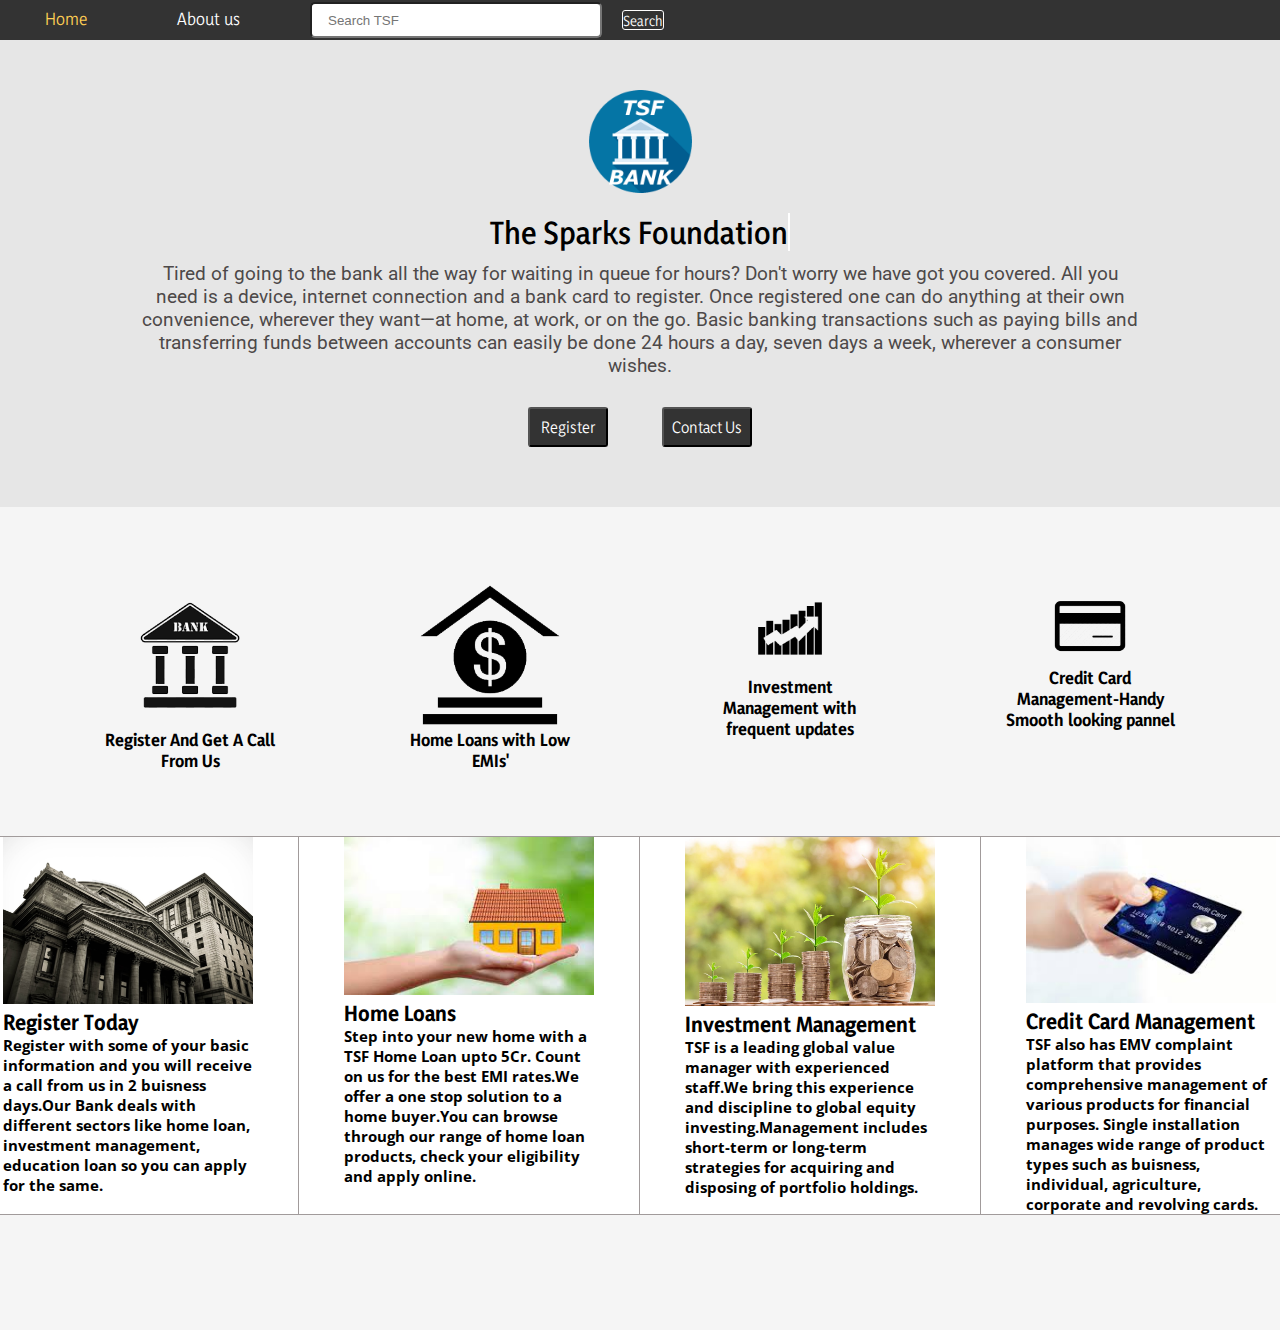
<file: Basic Banking System/index.html>
<!DOCTYPE html>
<html lang="en">

<head>
    <meta charset="UTF-8">
    <meta http-equiv="X-UA-Compatible" content="IE=edge">
    <meta name="viewport" content="width=device-width, initial-scale=1.0">

    <link rel="stylesheet" type="text/css" href="engine1/style.css" />
    <link rel="icon" href="img/AccountMng.png">
    <link rel="stylesheet" href="css/textanimation.css">
    <script type="text/javascript" src="engine1/jquery.js"></script>

    <title>The Sparks Foundation Bank</title>
    <link rel="stylesheet" href="css/style.css">
</head>

<body>

    <header>
        <div class="navbar">
            <nav>
                
                <ul>
                    <li><a href="index.html" style="color: rgb(255,207, 84);"> Home </a></li>
                    
                    <li><a href="Aboutus.html"> About us </a></li>
                </ul>
                <div class="search1">
                    <input class="searchbar1" type="text" placeholder="Search TSF" id="">
                    <button class="btn1">Search</button>

                </div>
        </div>

        </nav>
    </header>
    <main>

        </div>
        </div>
        <div class="mainstart">
            <div class="forcenter">
                <div class="tsflogo">
                    <img src="img/icon.png" width="185px" style="margin-top: -50px;" alt="">

                </div>
            </div>
            <div class="static-container8">
                <div class="static8">
                    <h1>
                        <a href="" style="margin-top: -60px;" class="typewrite" data-="#" 
                            data-type='[ "The Sparks Foundation Bank"]'>
                            
                        </a>
                    </h1>
                </div>
                <div class="forpara">
                    <p style="font-family: -apple-system,BlinkMacSystemFont,Segoe UI,Roboto,Helvetica Neue,Arial,Noto Sans,Liberation Sans,sans-serif,Apple Color Emoji,Segoe UI Emoji,Segoe UI Symbol,Noto Color Emoji; font-size: 19px; color: rgb(77, 73, 73); position: relative;
      top: -90px; width: 1000px; ">Tired of going to the bank all the way for waiting in queue for hours? Don't worry
                        we have got you covered. All you need is a device, internet connection and a bank card to
                        register. Once registered one can do anything at their own convenience, wherever they want—at
                        home, at work, or on the go. Basic banking transactions such as paying bills and transferring
                        funds between accounts can easily be done 24 hours a day, seven days a week, wherever a consumer
                        wishes. </p>
                </div>
                <div class="btn8">
                    <button class="register8">Register</button>
                    <button class="contactus" style="margin-left: 50px;">Contact Us</button>
                </div>
            </div>
        </div>
        <div class="blogcontainer" style="margin-top: 78px;">
            <div class="acct">
                <img src="img/AccountMng.png" width="140px" alt="">
                <h4>Register And Get A Call From Us</h4>
            </div>
            <div class="acct">
                <img src="img/home.png" width="140px" alt="">
                <h4>Home Loans with Low EMIs'</h4>
            </div>
            <div class="acct">
                <img src="img/Investment1.png" width="140px" alt="">
                <h4>Investment Management with frequent updates</h4>
            </div>
            <div class="acct">
                <img src="img/credit.png" width="140px" alt="">
                <h4>Credit Card Management-Handy Smooth looking pannel</h4>
            </div>
        </div>
        <div class="infocontainer">
            <div class="acct1">
                <img src="img/bankimg.jpg" width="250px" alt="">
                <h4>Register Today <p class="par">Register with some of your basic information and you will receive a
                        call from us in 2 buisness days.Our Bank deals with different sectors like home loan, investment
                        management, education loan so you can apply for the same.</p>
                </h4>
            </div>
            <div class="acct1">
                <img src="img/homeloanimg.jpg" width="250px" alt="">
                <h4>Home Loans <p class="par">Step into your new home with a TSF Home Loan upto 5Cr. Count on us for the
                        best EMI rates.We offer a one stop solution to a home buyer.You can browse through our range of
                        home loan products, check your eligibility and apply online.</p>
                </h4>
            </div>
            <div class="acct1">
                <img src="img/investmentimg.jpg" width="250px" alt="">
                <h4>Investment Management <p class="par">TSF is a leading global value manager with experienced staff.We
                        bring this experience and discipline to global equity investing.Management includes short-term
                        or long-term strategies for acquiring and disposing of portfolio holdings.</p>
                </h4>
            </div>
            <div class="acct1">
                <img src="img/creditimg.jpg" width="250px" alt="">
                <h4>Credit Card Management <p class="par">TSF also has EMV complaint platform that provides
                        comprehensive management of various products for financial purposes. Single installation manages
                        wide range of product types such as buisness, individual, agriculture, corporate and revolving
                        cards.</p>
                </h4>
            </div>
        </div>
        
        
    </main>
   
    <script src="javascript/textanim.js"></script>
</body>

</html>
</file>
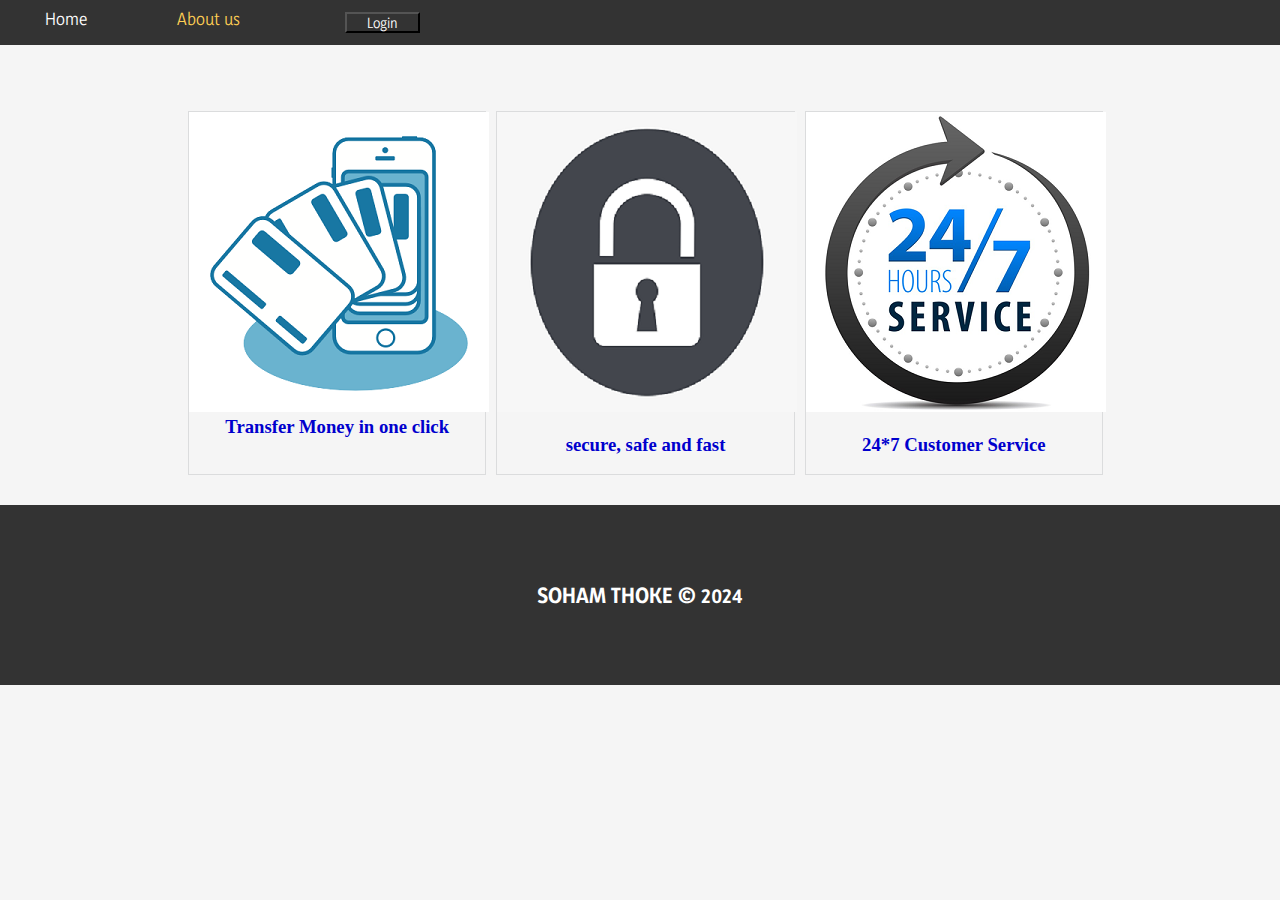
<file: Basic Banking System/Aboutus.html>
<!doctype html>
<html lang="en">

<head>
  <!-- Required meta tags -->
  <meta charset="utf-8">
  <meta name="viewport" content="width=device-width, initial-scale=1">

  <!-- Bootstrap CSS -->
  <link href="https://cdn.jsdelivr.net/npm/bootstrap@5.0.2/dist/css/bootstrap.min.css" rel="stylesheet"
    integrity="sha384-EVSTQN3/azprG1Anm3QDgpJLIm9Nao0Yz1ztcQTwFspd3yD65VohhpuuCOmLASjC" crossorigin="anonymous">

  <title>All Customers</title>
  <link rel="stylesheet" href="css/style.css">
  <link rel="icon" href="img/AccountMng.png">
  <style>
    .span {
      margin-left: 250px;
    }

    .borderp-2 {
      width: 32%;
      float: right;
      text-align: center;
      border: 1px solid rgb(219, 220, 221);
      position: relative;

    }

    .borderp-2:hover {
      opacity: 0.8;
    }
  </style>

</head>

<body style="background-color: whitesmoke;">
  <header class="header2">
    <div class="navbar2">
      <nav class="nav2" style="height: 45px;">
        

        <ul>
          <li><a href="index.html"> Home </a></li>
          
          <li><a href="Aboutus.html" style="color:rgb(255,207, 84)"> About us </a></li>
        </ul>
        <div class="button">
          <button class="login">Login</button>
        </div>
        

    </div>

    </nav>
  </header>
  <br><br>

  <!-- main Section -->
  <div class="abtcontainer" style="display: flex; justify-content: center;">
    <div class="container">
      <div class="borderp-2">
        <img src="img/footer1.jfif" alt="customer service">
        <br><br>
        <h3 style="color: mediumblue;">24*7 Customer Service</h3>
        <br>
      </div>



      <div class="borderp-2" style="margin-left:10px;margin-right:10px;">
        <img src="img/footer2.png" alt="safe transaction">
        <br><br>
        <h3 style="color: mediumblue;">secure, safe and fast</h3>
        <br>
      </div>
      <div class="borderp-2">
        <img src="img/footer4.png" alt="one click transaction">
        <h3 style="color: mediumblue;">Transfer Money in one click</h3>
        <br><br>
      </div>
    </div>
  </div>

  <footer class="footer1">
    <div class="container">
      <div class="flex-all-center">
        <h3 class="me">SOHAM THOKE © 2024</h3>
      </div>
    </div>
  </footer>

</body>

</html>
</file>
<file: Basic Banking System/engine1/style.css>
/*
 *	generated by WOW Slider 9.0
 *	template Numeric
 */

#wowslider-container1 { 
	display: table;
	zoom: 1; 
	position: relative;
	width: 100%;
	max-width: 100%;
	max-height:1080px;
	margin:5px auto 5px;
	z-index:90;
	text-align:left; /* reset align=center */
	font-size: 10px;
	text-shadow: none; /* fix some user styles */

	/* reset box-sizing (to boostrap friendly) */
	-webkit-box-sizing: content-box;
	-moz-box-sizing: content-box;
	box-sizing: content-box; 
}
* html #wowslider-container1{ width:1920px }
#wowslider-container1 .ws_images ul{
	position:relative;
	width: 10000%; 
	height:100%;
	left:0;
	list-style:none;
	margin:0;
	padding:0;
	border-spacing:0;
	overflow: visible;
	/*table-layout:fixed;*/
}
#wowslider-container1 .ws_images ul li{
	position: relative;
	width:1%;
	height:100%;
	line-height:0; /*opera*/
	overflow: hidden;
	float:left;
	/*font-size:0;*/
	padding:0 0 0 0 !important;
	margin:0 0 0 0 !important;
}

#wowslider-container1 .ws_images{
	position: relative;
	left:0;
	top:0;
	height:100%;
	max-height:1080px;
	max-width: 100%;
	vertical-align: top;
	border:none;
	overflow: hidden;
}
#wowslider-container1 .ws_images ul a{
	width:100%;
	height:100%;
	max-height:1080px;
	display:block;
	color:transparent;
}
#wowslider-container1 img{
	max-width: none !important;
}
#wowslider-container1 .ws_images .ws_list img,
#wowslider-container1 .ws_images > div > img{
	width:100%;
	border:none 0;
	max-width: none;
	padding:0;
	margin:0;
}
#wowslider-container1 .ws_images > div > img {
	max-height:1080px;
}

#wowslider-container1 .ws_images iframe {
	position: absolute;
	z-index: -1;
}

#wowslider-container1 .ws-title > div {
	display: inline-block !important;
}

#wowslider-container1 a{ 
	text-decoration: none; 
	outline: none; 
	border: none; 
}

#wowslider-container1  .ws_bullets { 
	float: left;
	position:absolute;
	z-index:70;
}
#wowslider-container1  .ws_bullets div{
	position:relative;
	float:left;
	font-size: 0px;
}
/* compatibility with Joomla styles */
#wowslider-container1  .ws_bullets a {
	line-height: 0;
}

#wowslider-container1  .ws_script{
	display:none;
}
#wowslider-container1 sound, 
#wowslider-container1 object{
	position:absolute;
}

/* prevent some of users reset styles */
#wowslider-container1 .ws_effect {
	position: static;
	width: 100%;
	height: 100%;
}

#wowslider-container1 .ws_photoItem {
	border: 2em solid #fff;
	margin-left: -2em;
	margin-top: -2em;
}
#wowslider-container1 .ws_cube_side {
	background: #A6A5A9;
}


#wowslider-container1.ws_gestures {
	cursor: -webkit-grab;
	cursor: -moz-grab;
	cursor: url("[data-uri]"), move;
}
#wowslider-container1.ws_gestures.ws_grabbing {
	cursor: -webkit-grabbing;
	cursor: -moz-grabbing;
	cursor: url("[data-uri]"), move;
}

/* hide controls when video start play */
#wowslider-container1.ws_video_playing .ws_bullets,
#wowslider-container1.ws_video_playing .ws_fullscreen,
#wowslider-container1.ws_video_playing .ws_next,
#wowslider-container1.ws_video_playing .ws_prev {
	display: none;
}


/* youtube/vimeo buttons */
#wowslider-container1 .ws_video_btn {
	position: absolute;
	display: none;
	cursor: pointer;
	top: 0;
	left: 0;
	width: 100%;
	height: 100%;
	z-index: 55;
}
#wowslider-container1 .ws_video_btn.ws_youtube,
#wowslider-container1 .ws_video_btn.ws_vimeo {
	display: block;
}
#wowslider-container1 .ws_video_btn div {
	position: absolute;
	background-image: url(./playvideo.png);
	background-size: 200%;
	top: 50%;
	left: 50%;
	width: 7em;
	height: 5em;
	margin-left: -3.5em;
	margin-top: -2.5em;
}
#wowslider-container1 .ws_video_btn.ws_youtube div {
	background-position: 0 0;
}
#wowslider-container1 .ws_video_btn.ws_youtube:hover div {
	background-position: 100% 0;
}
#wowslider-container1 .ws_video_btn.ws_vimeo div {
	background-position: 0 100%;
}
#wowslider-container1 .ws_video_btn.ws_vimeo:hover div {
	background-position: 100% 100%;
}

#wowslider-container1 .ws_playpause.ws_hide {
	display: none !important;
}

#wowslider-container1  .ws_bullets { 
	padding: 10px; 
}
#wowslider-container1 .ws_bullets a { 
	font:14px/32px Arial,Helvetica,sans-serif; 
	color:#3D3D3D;
	text-align:center;
	margin-left:-3px;
	width:32px;
	height:32px;
	background: url(./bullet.png) left top;
	float: left; 
	position:relative;
}
#wowslider-container1 .ws_bullets a.ws_selbull, #wowslider-container1 .ws_bullets a:hover{
	background-position: right top;
}
#wowslider-container1 a.ws_next, #wowslider-container1 a.ws_prev {
	background-size: 200%;

	position:absolute;
	top:50%;
	margin-top:-2.1em;
	z-index:60;
	height: 4.3em;
	width: 2.9em;
	background-image: url(./arrows.png);
}
#wowslider-container1 a.ws_next{
	background-position: 100% 0;
	right:0;
}
#wowslider-container1 a.ws_prev {
	left:0;
	background-position: 0 0; 
}
#wowslider-container1 a.ws_next:hover{
	background-position: 100% 100%;
}
#wowslider-container1 a.ws_prev:hover {
	background-position: 0 100%; 
}

/*playpause*/
#wowslider-container1 .ws_playpause {
    width: 2.8em;
    height: 4.3em;
    position: absolute;
    top: 50%;
    left: 50%;
    margin-left: -1.4em;
    margin-top: -2.1em;
    z-index: 59;
	background-size: 100%;
}

#wowslider-container1 .ws_pause {
    background-image: url(./pause.png);
}

#wowslider-container1 .ws_play {
    background-image: url(./play.png);
}

#wowslider-container1 .ws_pause:hover, #wowslider-container1 .ws_play:hover {
    background-position: 100% 100% !important;
}/* bottom center */
#wowslider-container1  .ws_bullets {
    bottom: 0px;
	left:50%;
}
#wowslider-container1  .ws_bullets div{
	left:-50%;
}
#wowslider-container1 .ws-title{
	position: absolute;
    font: 2em Arial, Helvetica, sans-serif;
	bottom:7%;
	left: 0;
	margin-right:0.5em;
	z-index: 50;
	color: #3D3D3D;
	text-transform:uppercase;
}
#wowslider-container1 .ws-title div,#wowslider-container1 .ws-title span{
	display:inline-block;
	padding:0.5em;
	background:#fff;
	-moz-border-radius:0 0.25em 0.25em 0;
	border-radius:0 0.25em 0.25em 0; 
	opacity:0.8;
	filter:progid:DXImageTransform.Microsoft.Alpha(opacity=80);	
}
#wowslider-container1 .ws-title div{
	display:block;
	margin-top:1em;
	font-size: 0.666em;
	text-transform:none;
	padding:0.8em;
}#wowslider-container1 .ws_images > ul{
	animation: wsBasic 12s infinite;
	-moz-animation: wsBasic 12s infinite;
	-webkit-animation: wsBasic 12s infinite;
}
@keyframes wsBasic{0%{left:-0%} 16.67%{left:-0%} 33.33%{left:-100%} 50%{left:-100%} 66.67%{left:-200%} 83.33%{left:-200%} }
@-moz-keyframes wsBasic{0%{left:-0%} 16.67%{left:-0%} 33.33%{left:-100%} 50%{left:-100%} 66.67%{left:-200%} 83.33%{left:-200%} }
@-webkit-keyframes wsBasic{0%{left:-0%} 16.67%{left:-0%} 33.33%{left:-100%} 50%{left:-100%} 66.67%{left:-200%} 83.33%{left:-200%} }

#wowslider-container1  .ws_shadow{
	background-image: url(./bg.png);
	background-size:100%;
	position:absolute;
	z-index: -1;
	left:-0.26%;
	top:-0.46%;
	width:100.52%;
	height:100.93%;
}
* html #wowslider-container1 .ws_shadow{/*ie6*/
	background:none;
	filter:progid:DXImageTransform.Microsoft.AlphaImageLoader( src='engine1/bg.png', sizingMethod='scale');
}
*+html #wowslider-container1 .ws_shadow{/*ie7*/
	background:none;
	filter:progid:DXImageTransform.Microsoft.AlphaImageLoader( src='engine1/bg.png', sizingMethod='scale');
}
#wowslider-container1 .ws_bullets  a img{
	text-indent:0;
	display:block;
	bottom:25px;
	left:-43px;
	visibility:hidden;
	position:absolute;
    -moz-box-shadow: 0 0 5px #3D3D3D;
    box-shadow: 0 0 5px #3D3D3D;
    border: 5px solid #ffffff;
	max-width:none;
}
#wowslider-container1 .ws_bullets a:hover img{
	visibility:visible;
}

#wowslider-container1 .ws_bulframe div div{
	height:48px;
	overflow:visible;
	position:relative;
}
#wowslider-container1 .ws_bulframe div {
	left:0;
	overflow:hidden;
	position:relative;
	width:85px;
	background-color:#ffffff;
}
#wowslider-container1  .ws_bullets .ws_bulframe{
	display:none;
	bottom:35px;
	overflow:visible;
	position:absolute;
	cursor:pointer;
    -moz-box-shadow: 0 0 5px #3D3D3D;
    box-shadow: 0 0 5px #3D3D3D;
	border-radius:3px;
	-moz-border-radius:3px;
	-webkit-border-radius:3px;
    border: 5px solid #ffffff;
}
#wowslider-container1 .ws_bulframe span{
	display:block;
	position:absolute;
	bottom:-17px;
	margin-left:2px;
	left:43px;
	background:url(./triangle.png);
	width:20px;
	height:12px;
}#wowslider-container1 .ws_bulframe div div{
	height: auto;
}

@media all and (max-width:760px) {
	#wowslider-container1 .ws_fullscreen {
		display: block;
	}
}
@media all and (max-width:400px){
	#wowslider-container1 .ws_controls,
	#wowslider-container1 .ws_bullets,
	#wowslider-container1 .ws_thumbs{
		display: none
	}
}
</file>
<file: Basic Banking System/css/textanimation.css>
@import url('https://fonts.googleapis.com/css2?family=Yaldevi:wght@600&display=swap');
@import url('https://fonts.googleapis.com/css2?family=Gemunu+Libre:wght@500&display=swap');
@import url('https://fonts.googleapis.com/css2?family=Roboto:wght@300&display=swap');
@import url('https://fonts.googleapis.com/css2?family=Roboto:wght@300&display=swap');
@import url('https://fonts.googleapis.com/css2?family=Open+Sans:wght@300&display=swap');
.static8 {
    font-family: 'Yaldevi', sans-serif;;
    font-size: 20px;
    text-align: center;
    padding-top:10em;
  }
  .forpara{
    display: flex;
    justify-content: center;
    background-color: rgb(230, 230, 230);
  }
  .typewrite{ 
      color: rgb(0, 0, 0);; 
      text-decoration: none;
      font-size: 29px;
      font-weight: 590;
    position: relative;
    top: -98px;
    }
    .mainstart{
      /* height: 243px; */
      background-color: rgb(230, 230, 230);
    
    }
    .register8{
      background-color: #333;
      color: white;
      width: 80px;
      height: 40px;
      font-family: 'Yaldevi', sans-serif;
      font-size: 15px;
    cursor: pointer;
    border-radius: 3px;
    }
    .contactus{
      background-color: #333;
      color: white;
      width: 90px;
      height: 40px;
      font-family: 'Yaldevi', sans-serif;
      font-size: 15px;
    cursor: pointer;
    border-radius: 3px;
    }
    .register8:hover{
      color: rgb(255,207, 84);
    }
    .contactus:hover{
      color: rgb(255,207, 84);
    }
    .btn8{
      position: relative;
      bottom: 60px;
    }
</file>
<file: Basic Banking System/css/style.css>
@import url('https://fonts.googleapis.com/css2?family=Yaldevi:wght@600&display=swap');
@import url('https://fonts.googleapis.com/css2?family=Gemunu+Libre:wght@500&display=swap');
@import url('https://fonts.googleapis.com/css2?family=Roboto:wght@300&display=swap');
@import url('https://fonts.googleapis.com/css2?family=Roboto:wght@300&display=swap');
@import url('https://fonts.googleapis.com/css2?family=Open+Sans:wght@300&display=swap');
*{
     margin: 0;
     padding: 0;
    
 }
body{
    /* background-color: rgb(232,232,232); */
    /* background-color: rgb(255, 255, 255); */
    background-color: whitesmoke;
}
.body{
    background-color: rgb(240,240,240);
}
.tsflogo{
    text-align: center;
    font-family: 'Gemunu Libre', sans-serif;
    font-weight: 600;
    font-size: 35px;
    position: relative;
    top: 100px;
}
.forcenter{
    display: flex;
    justify-content: center;
    flex-direction: column;
    
}
.mainstart{
    display: flex;
    flex-direction: column;
    justify-content: center;
    margin-top: 0px;
}
 header{    
    /* background-color: azure; */
    background-color: #333;
 }
 .logo_cont{ 
    display: flex;
    justify-content: center;
    align-items: center;
    font-family: 'Gemunu Libre', sans-serif;
    color: white;
    font-size: 35px;
    /* margin: 0px 37px; */
}
.logo_cont2{ 
    display: flex;
    justify-content: center;
    align-items: center;
    font-family: 'Gemunu Libre', sans-serif;
    color: white;
    font-size: 30px;
    line-height: 6px;
    letter-spacing: 0.047em;
    font-weight: 700;
    font-style: italic;
    padding: 0px 25px;
    animation: color3 4s ease-in 0s infinite alternate-reverse ;
  
    /* margin: 0px 37px; */
}
.logo{
    width: 40px;
    padding: 0px 25px;
    animation: Animation0 5s ease-in 0s infinite  ;
}
@keyframes Animation0 {
    0%{
        transform: rotateZ(90deg);
    }
    50%{
        transform: rotateZ(180deg);
    }
    100%{
        transform: rotateZ(360deg);
    }
    
}
.logo2{
    width: 30px;
    padding: 0px 0px;
    animation: Animation 5s ease-in 0s infinite  ;
}
@keyframes Animation {
    0%{
        transform: rotateZ(90deg);
    }
    50%{
        transform: rotateZ(180deg);
    }
    100%{
        transform: rotateZ(360deg);
    }
    
}
@keyframes color3 {
    0%{
        color:rgb(255,207, 84) ;
    }
    50%{
        color:rgb(228, 195, 112);
    }
    100%{
        color:rgb(255, 255, 255);
    }
    
}
 nav ul li a{
    text-decoration: none;
    color: white;
    font-family: 'Yaldevi', sans-serif;
 }
 nav ul li{
    list-style: none;
    margin: 0px 15px;
    padding: 0px 30px;
    height: 25px;
    
    
}
nav ul{
    display: flex;
    justify-content: flex-start;
    align-items: center;
    height: 40px;
    /* height: 8.40vh; */
    /* background-color: azure; */
    
}
nav{
    display: flex;
}
.nav2{
    height: 45px;
}
nav ul li a:hover{
    color: rgb(255,207, 84);
    /* background-color: rgb(217, 243, 243); */

}
.money:hover{
    color: rgb(212, 212, 212);
}
/* .transaction:hover{
    color: rgb(255,207, 84);
} */
.search1{
    display: flex;
    align-items: center;
}
.search2{
    display: flex;
    align-items: center;
}
.searchbar1{
    width: 20vw;
    height: 3.5vh;
    margin: 0px 25px;
    padding: 0px 16px;
    border-radius: 5px;
}
.searchbar2{
    width: 20vw;
    height: 3.5vh;
    margin: 0px 25px;
    padding: 0px 16px;
    border-radius: 5px;
}
.btn1{
    height: 20px;
    cursor: pointer;
    margin: 0px -5px;
    background-color: var(--main-bg-color);
    border: 1px solid rgb(255, 254, 254);
    border-radius: 3px;
    color: rgb(255, 255, 255);
    font-weight: 400;
    font-family: 'Yaldevi', sans-serif;
}
.btn2{
    height: 20px;
    cursor: pointer;
    margin: 0px -5px;
    background-color: var(--main-bg-color);
    border: 1px solid rgb(255, 254, 254);
    border-radius: 3px;
    color: rgb(255, 255, 255);
    font-weight: 400;
    font-family: 'Yaldevi', sans-serif;
}
.button{
    display: flex;
    justify-content: center;
    align-items: center;
}
.login{
    width: 75px;
    background-color: #333;
    color: white;
    margin: 0px 60px;
    font-family: 'Yaldevi', sans-serif;
}
main{
    min-height: 100vh;
   
}
.Table-row1{
    background-color: rgb(184,184,184);
}
.Table-row3{
    background-color: rgb(215,215,215);
}
.Table-row2{
    background-color: rgb(184,184,184);
}
.Table-row4{
    background-color: rgb(215,215,215);
}
.container0{
    text-align: center;
}
footer{
    background-color:#333;
    color: white;
    /* display: flex;
    justify-content: center;
    align-items: center; */
    height: 30vh;
    cursor: pointer;
}
.fakefooter{
    display: flex;
    justify-content: center;
    align-items: center;
}
.footer1{
    background-color:#333;
    color: white;
    display: flex;
    justify-content: center;
    align-items: center;
    height: 20vh;
    cursor: pointer;
}
.flex-all-center{
    font-family: 'Yaldevi', sans-serif;
}
.container{
    text-align: center;
    margin: 30px 0px;
    
    
}
.me{
    font-size: 20px;
}

.slider-container{
    display: flex;
    justify-content: center;
    margin: 0px 0px;
    
}
.blogcontainer{
    display: inline-flex;
    justify-content: center;
    margin: 300px 0px;
    margin-top: 50px;
    width: 100%;
}
.acct{
   width: 180px;
   text-align: center;
    font-weight: 400;
    font-family: 'Yaldevi', sans-serif;
    padding: 0px 60px;
    cursor: pointer;
}
.acct1{
    width: 260px;
    text-align: start;
     font-weight: 400;
     font-family: 'Yaldevi', sans-serif;
     padding: 0px 45px;
     cursor: pointer;
     font-size: 20px;
     font-style: bold;
     /* border: 0.5px solid black; */
     border-width: 1px 1px 1px 0px;
     border-style: solid;
     border-color: rgb(161, 155, 155);
     position: relative;
     top: -115px;
     background-color: rgb(255, 255, 255);
 }
 .par{
    font-family: 'Open Sans', sans-serif;
    font-size: 15px;
 }
.acct:hover{
    text-decoration: underline;
}
.acct1:hover{
    background-color: rgb(216, 215, 215);
}
.infocontainer{
    display: flex;
    justify-content: center;
    margin: -120px 0px;
    
}
.img5{
    display: flex;
    justify-content: center;
    /* width: 1400px; */
    position: relative;
    bottom: 50px;
}
.imgcontainer{
    position: relative;
    text-align: center;
    margin: 80px 0px;

}
.text1{
    position: absolute;
    bottom: 298px;
    right: 300px;
    cursor: pointer;
    font-size: 25px;
    font-style: bold;
    font-family: Arial, Helvetica, sans-serif  ;
    font-weight: 600;

}
.text2{
    position: absolute;
    bottom: 253px;
    right: 170px;
    text-align: left;
    font-family: 'Open Sans', sans-serif;
    font-weight: 750;
    font-size: 15px;
    cursor: pointer;
}
.text3{
    position: absolute;
    bottom: 200px;
    right: 452px;
    
}
.textbtn3{
    background-color: black;
    color: white;
    font-family: 'Yaldevi', sans-serif;
    width: 120px;
    height: 40px;
    cursor: pointer;
}
.stat1{
    display: flex;
    flex-direction:column ;
        justify-content: center;
    align-items: center;
    width: 80%;
    height: 200px;
    border-width: 1px 1px 1px 1px;
     border-style: solid;
     border-color: rgb(161, 155, 155);
     margin: 20px auto;
     background-color: rgb(230, 230, 230);
}
.heading2{
    font-family: 'Yaldevi', sans-serif; 
    font-size: 30px;
    animation: animhead 1s ease-in 0s infinite alternate-reverse ;
}
.heading6{
    font-family: 'Open Sans', sans-serif;
    font-size: 20px;
}
@keyframes animhead {
    0%{
       color: rgb(160, 149, 149);
    }
    50%{
        color: rgb(114, 107, 107);
    }
    100%{
        color: black;
    }
    
}
.footercont ul{
    display: flex;
    justify-content: left;
    list-style: none;
    margin: 0px 0px;
    
    
}
.footercont ul li a:hover{
    text-decoration: underline;
    color: rgb(255,207, 84);
}
.footercont ul li a{
    color: white;
    text-decoration: none;
    
}
.footercont li{
    padding: 10px 65px;
}
.my-info {
    padding: 10px;
    border: 2px solid black;
    border-radius: 5px;
    width: 25%;
    text-align: left;
    margin: 18px auto;
    font-weight: bolder;
    width: 350px;
    
}
.static-container8{
    display: flex;
    justify-content: center;
    flex-direction: column;
    text-align: center;
}
</file>
